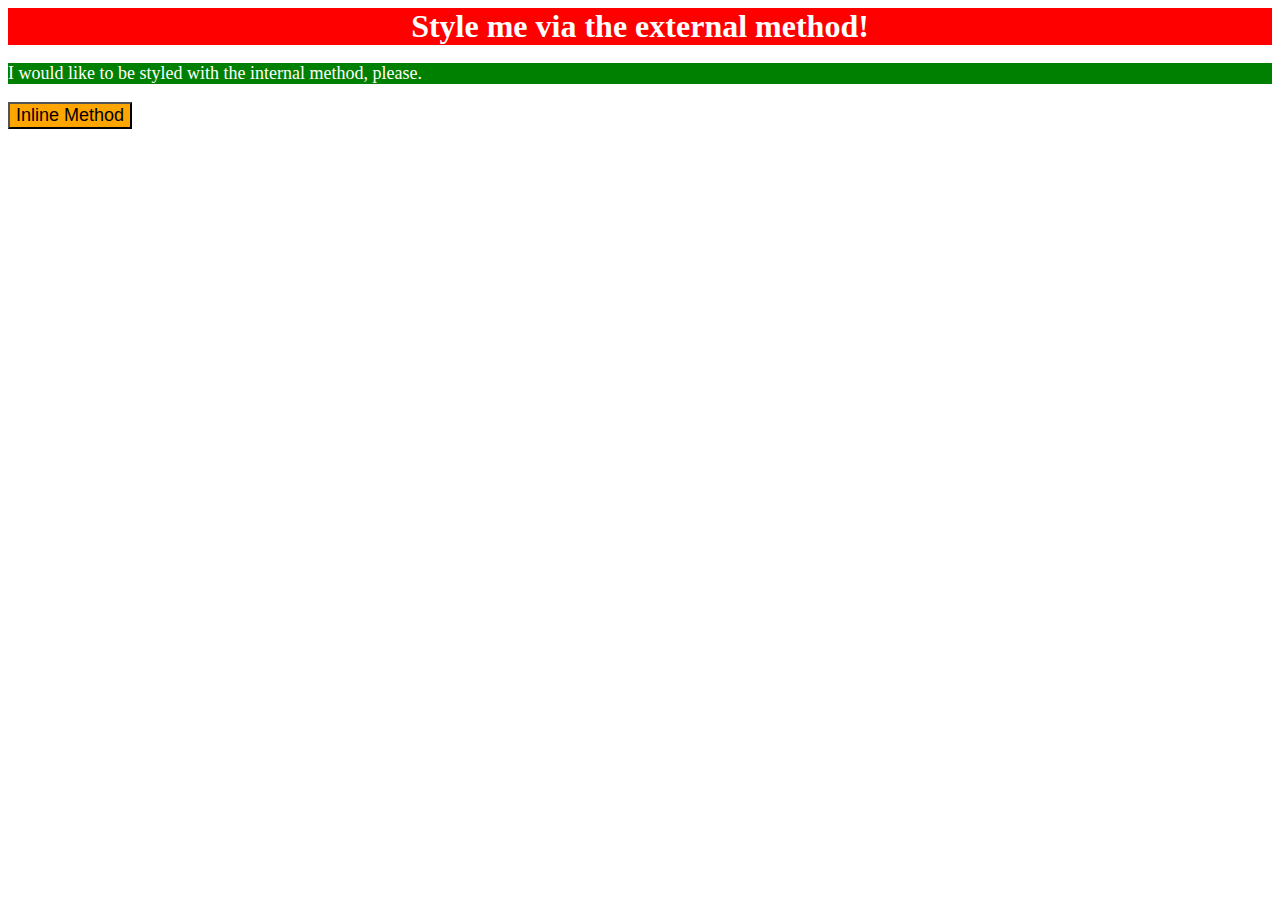
<file: foundations/01-css-methods/index.html>
<!DOCTYPE html>
<html lang="en">
  <head>
    <meta charset="UTF-8">
    <meta http-equiv="X-UA-Compatible" content="IE=edge">
    <meta name="viewport" content="width=device-width, initial-scale=1.0">
    <link rel="stylesheet" href="./style.css">
    <style>
      p{
        color: white;
        background-color: green;
        font-size: 18px;
      } </style>
    <title>Methods for Adding CSS</title>
  </head>
  <body>
    <div>Style me via the external method!</div>
    <p>I would like to be styled with the internal method, please.</p>
    <button style="background-color: orange; font-size: 18px;">Inline Method</button>
  </body>
</html>
</file>
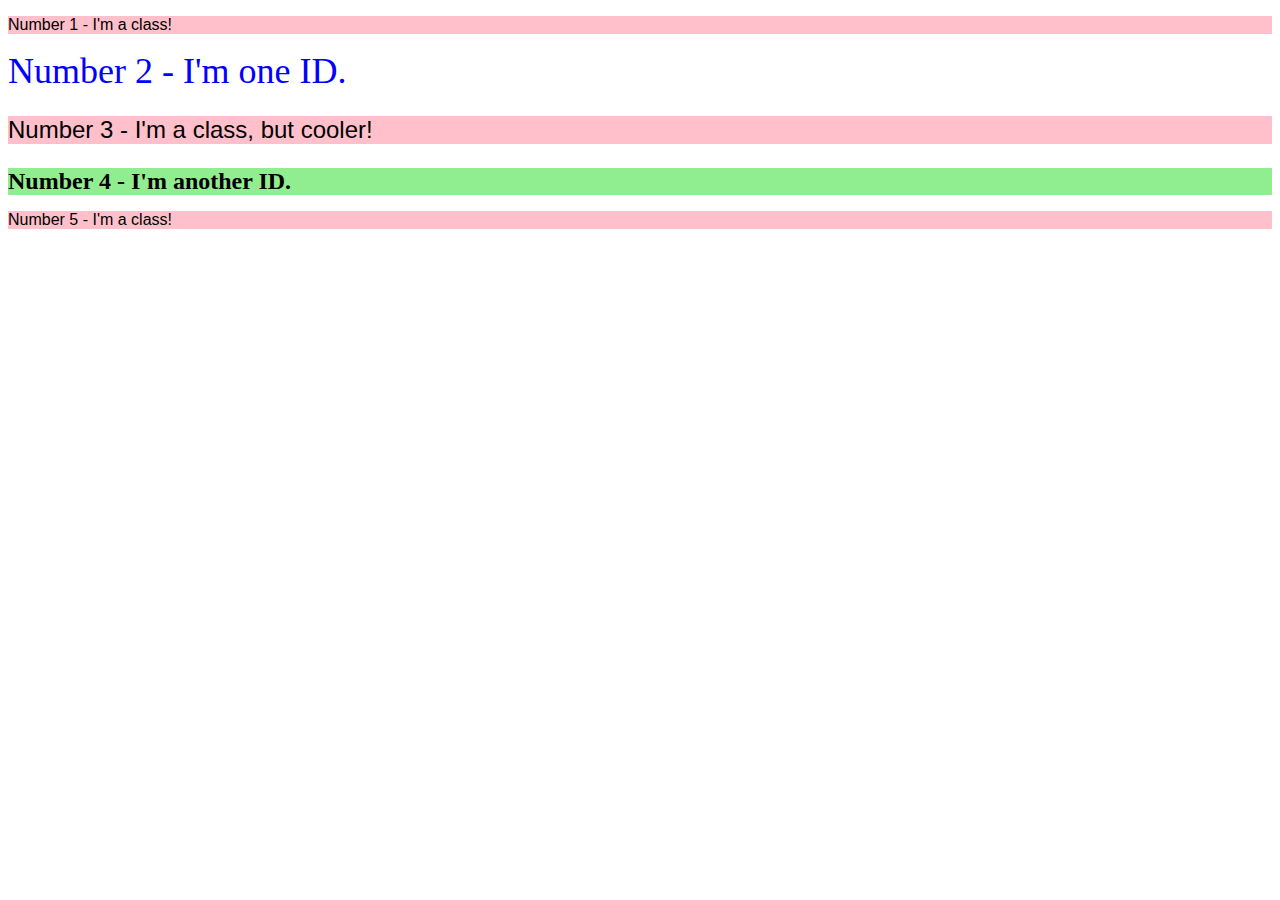
<file: foundations/02-class-id-selectors/index.html>
<!DOCTYPE html>
<html lang="en">
  <head>
    <meta charset="UTF-8">
    <meta http-equiv="X-UA-Compatible" content="IE=edge">
    <meta name="viewport" content="width=device-width, initial-scale=1.0">
    <title>Class and ID Selectors</title>
    <link rel="stylesheet" href="style.css">
  </head>
  <body>
    <p class="odd-numbered">Number 1 - I'm a class!</p>
    <div id="number-2">Number 2 - I'm one ID.</div>
    <p class="odd-numbered" id="number-3">Number 3 - I'm a class, but cooler!</p>
    <div id="number-4">Number 4 - I'm another ID.</div>
    <p class="odd-numbered">Number 5 - I'm a class!</p>
  </body>
</html>
</file>
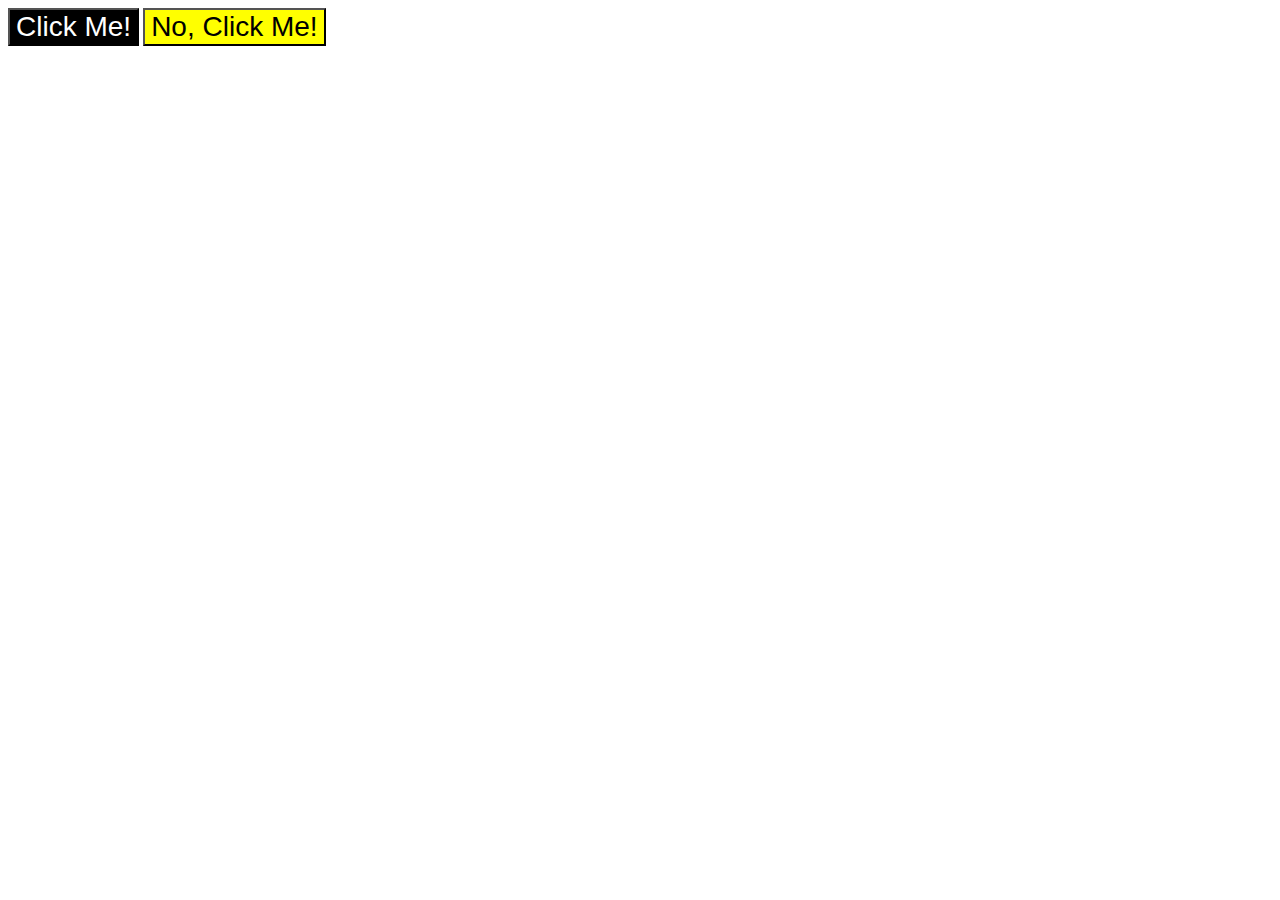
<file: foundations/03-grouping-selectors/index.html>
<!DOCTYPE html>
<html lang="en">
  <head>
    <meta charset="UTF-8">
    <meta http-equiv="X-UA-Compatible" content="IE=edge">
    <meta name="viewport" content="width=device-width, initial-scale=1.0">
    <title>Grouping Selectors</title>
    <link rel="stylesheet" href="style.css">
  </head>
  <body>
    <button class="click-me">Click Me!</button>
    <button class="no-click-me">No, Click Me!</button>
  </body>
</html>
</file>
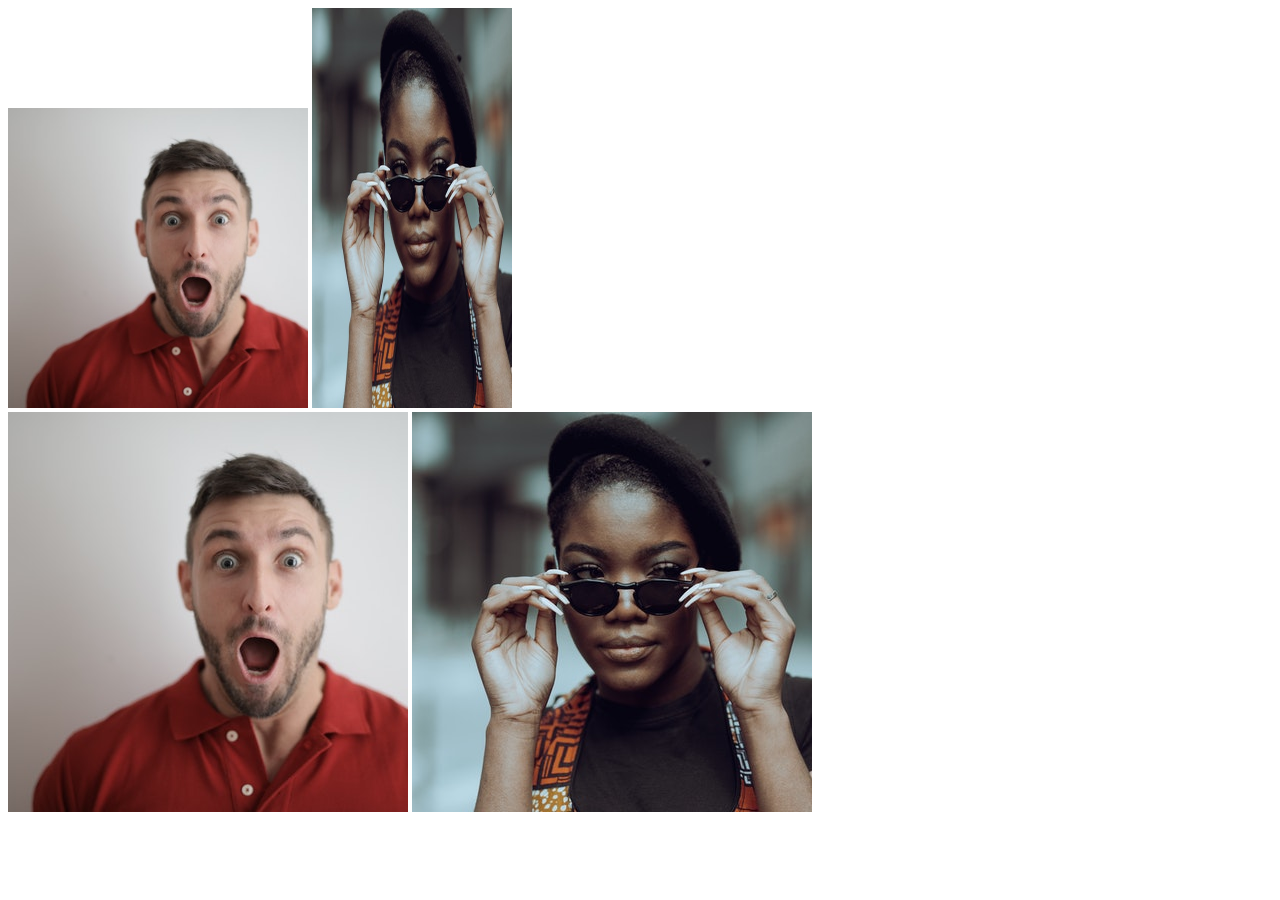
<file: foundations/04-chaining-selectors/index.html>
<!DOCTYPE html>
<html lang="en">
  <head>
    <meta charset="UTF-8">
    <meta http-equiv="X-UA-Compatible" content="IE=edge">
    <meta name="viewport" content="width=device-width, initial-scale=1.0">
    <title>Chaining Selectors</title>
    <link rel="stylesheet" href="style.css">
  </head>
  <body>
    <!-- Check image source path. Review Foundations lesson - Links and Images -->
    <!-- Use the classes BELOW this line -->
    <div>
      <img class="avatar proportioned" src="./img/woman.jpg" alt="Woman with glasses">
      <img class="avatar distorted" src="./img/man.jpg" alt="Man with surprised expression">
    </div>
    <!-- Use the classes ABOVE this line -->
    <div>
      <img class="original proportioned" src="./img/woman.jpg" alt="Woman with glasses">
      <img class="original distorted" src="./img/man.jpg" alt="Man with surprised expression">
    </div>
  </body>
</html>
</file>
<file: foundations/01-css-methods/style.css>
div{
    color: white;
    background-color: red;
    font-size: 32px;
    font-weight: bold;
    text-align: center;
}
</file>
<file: foundations/02-class-id-selectors/style.css>
.odd-numbered{  
    background-color: pink; font-family: Verdana,  sans-serif;
}  
/* use shorter names/forms to make coding easier */

#number-2{
   color: #00f;
   font-size: 36px; 
}

#number-3{
    font-size: 24px;
}

#number-4{
    background-color: lightgreen;
    font-size: 24px;
    font-weight: bold;

}
</file>
<file: foundations/03-grouping-selectors/style.css>
.click-me,
.no-click-me{
    font-size: 28px;
    font-family: Helvetica, "Times New Roman" sans-serif;
}

.click-me{
    background-color: black;
    color: white;
}

.no-click-me{
    background-color: yellow;
}
</file>
<file: foundations/04-chaining-selectors/style.css>
.avatar.proportioned{
    width: 300px;
    height: auto;
}

.avatar.distorted{
    width: 200px;
    height: 400px;
}
</file>
